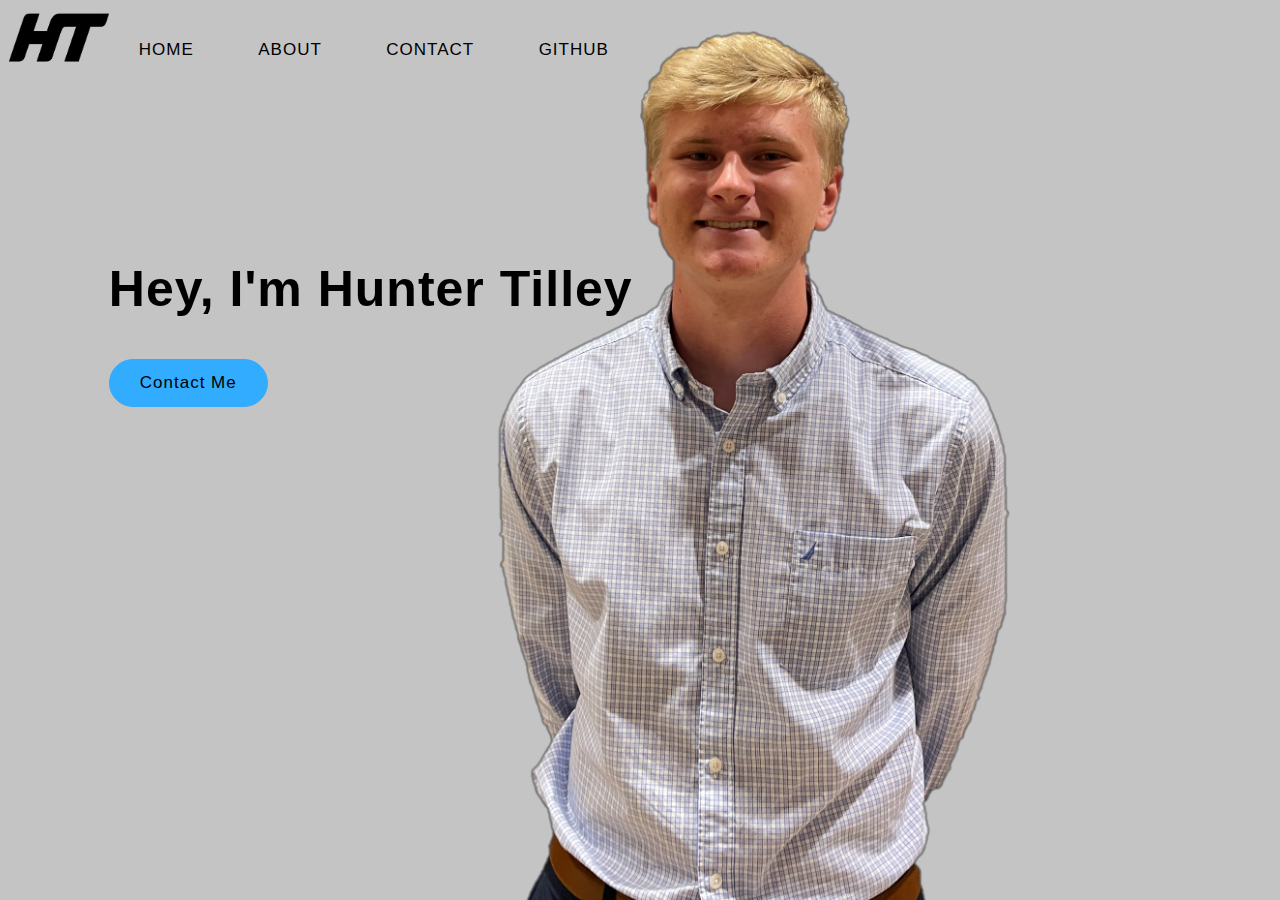
<file: index.html>
<!DOCTYPE html>
<html>
<head>
<meta charset="UTF-8"/>
<meta http-equiv="X-UA_Compatibility"/>
<meta name="viewport" content="width=device-width, initial-scale=1.0" />
<title> Personal Portfolio</title>
<link rel="stylesheet" href="mystyle.css" />
</head>
<body>
    <div class="header">
        <nav>
            <div class="logo"><img src="images/Symbol_HT_Solutions_schwarz.png" height="50" width="100"> </div>
        <ul>
          <li><a href="index.html">HOME</a></li>
          <li><a href="about.html">ABOUT</a></li>
          <li><a href="contact.html">CONTACT</a></li>
          <li><a href="https://github.com/huntert08" target="_blank">GITHUB</a></li>
        </ul>
    </nav>
    <div class ="text">
      <h1> Hey, I'm Hunter Tilley</h1>
      <a href="contact.html">Contact Me</a>
    </div>
    <img src="images/IMG101.png" height="887" width="561">
</body>
</html>
</file>
<file: mystyle.css>
* {
  margin: 0;
  padding: 0;
  box-sizing: border-box;
  font-family: sans-serif;
}

.header {
  width: 100%;
  height: 100vh;
  background: #c4c4c4;
  color: #000;
  padding: 0 8.5%;
  position: relative;
}

  nav {
  display: flex;
  align-items: center;
  width: 100%;
  padding: 30px 0 10px;
  flex-wrap: wrap;
  }

.logo {
  font-size: x-large;
  cursor: pointer;
  position: absolute;
  left: 8.5%;
  top:7%;
  }

  nav ul li {
  display: inline-block;
  list-style: none;
  margin: 10px 30px;
}

nav ul li a {
  text-decoration: none;
  color: #000;
  letter-spacing: 1px;
  font-size: 17px;
}

nav ul li a:hover {
  color: #31acff;
}

.text {
  margin-top: 15%;
  font-size: 17px;
  letter-spacing: 1px;
  line-height: 26px;
}

.text h1 {
  font-size: 50px;
  line-height: 100px;
}

.text p {
  font-size: 20px;
}

.text a {
  margin-top: 20px;
  display: inline-block;
  text-decoration: none;
  background: #31acff;
  border: 1px solid #31acff;
  border-radius: 30px;
  color: #000;
  padding: 10px 30px;
  
}

img {
  position: absolute;
  right: 20%;
  bottom: 0%;
  text-shadow: 5,black;
}
</file>
